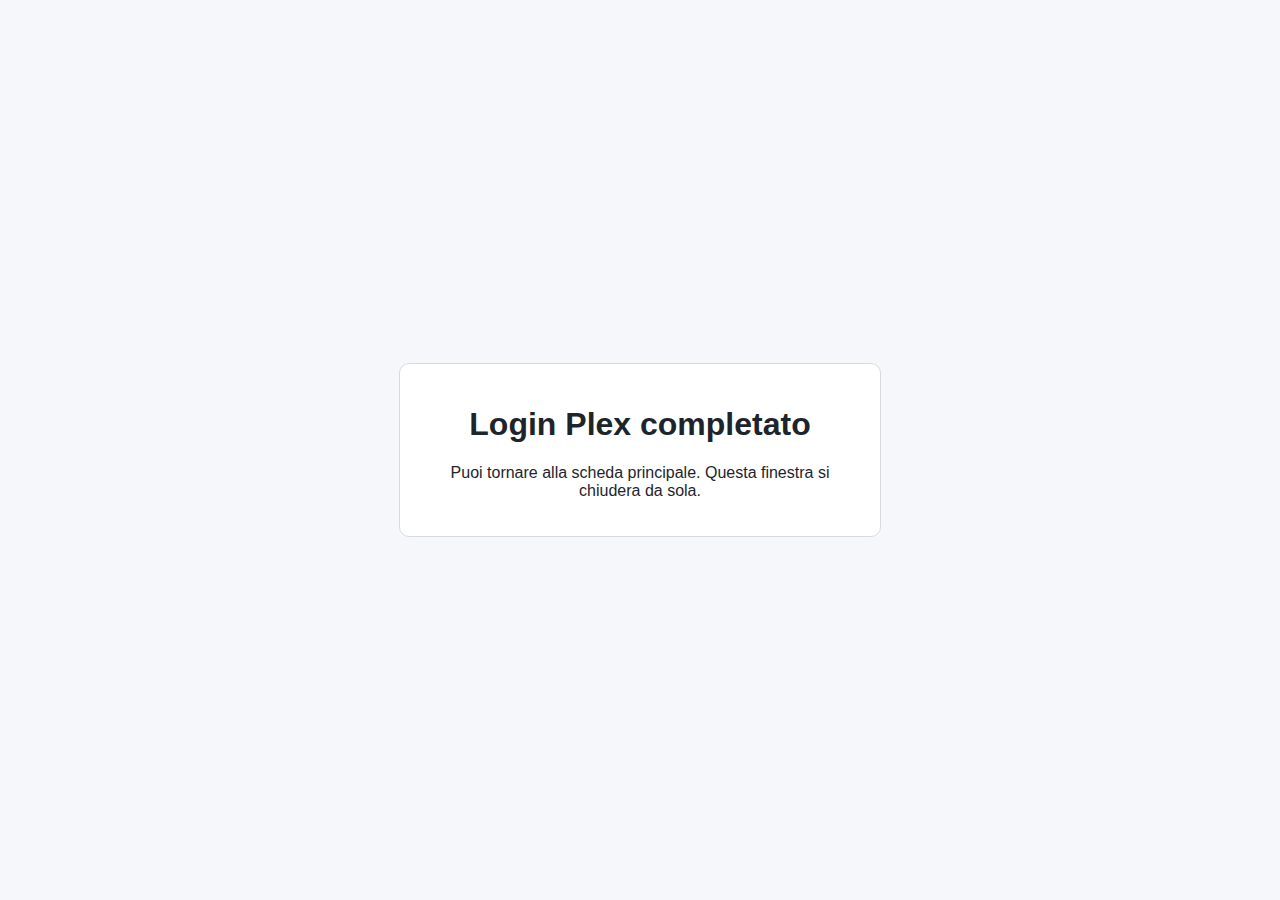
<file: templates/auth_callback.html>
<!doctype html>
<html lang="it">
<head>
  <meta charset="utf-8">
  <meta name="viewport" content="width=device-width, initial-scale=1">
  <title>Plex Login Completato</title>
  <style>
    body {
      margin: 0;
      font-family: "Avenir Next", "Segoe UI", sans-serif;
      background: #f5f7fa;
      color: #1d252c;
      display: grid;
      place-items: center;
      min-height: 100vh;
    }
    .box {
      padding: 20px;
      background: #fff;
      border: 1px solid #d7dbe0;
      border-radius: 10px;
      text-align: center;
      max-width: 440px;
    }
  </style>
</head>
<body>
  <div class="box">
    <h1>Login Plex completato</h1>
    <p>Puoi tornare alla scheda principale. Questa finestra si chiudera da sola.</p>
  </div>

  <script>
    try {
      if (window.opener && window.location.origin) {
        window.opener.postMessage({ type: 'plex-auth-complete' }, window.location.origin);
      }
    } catch (_) {}

    setTimeout(() => {
      window.close();
    }, 1200);
  </script>
</body>
</html>
</file>
